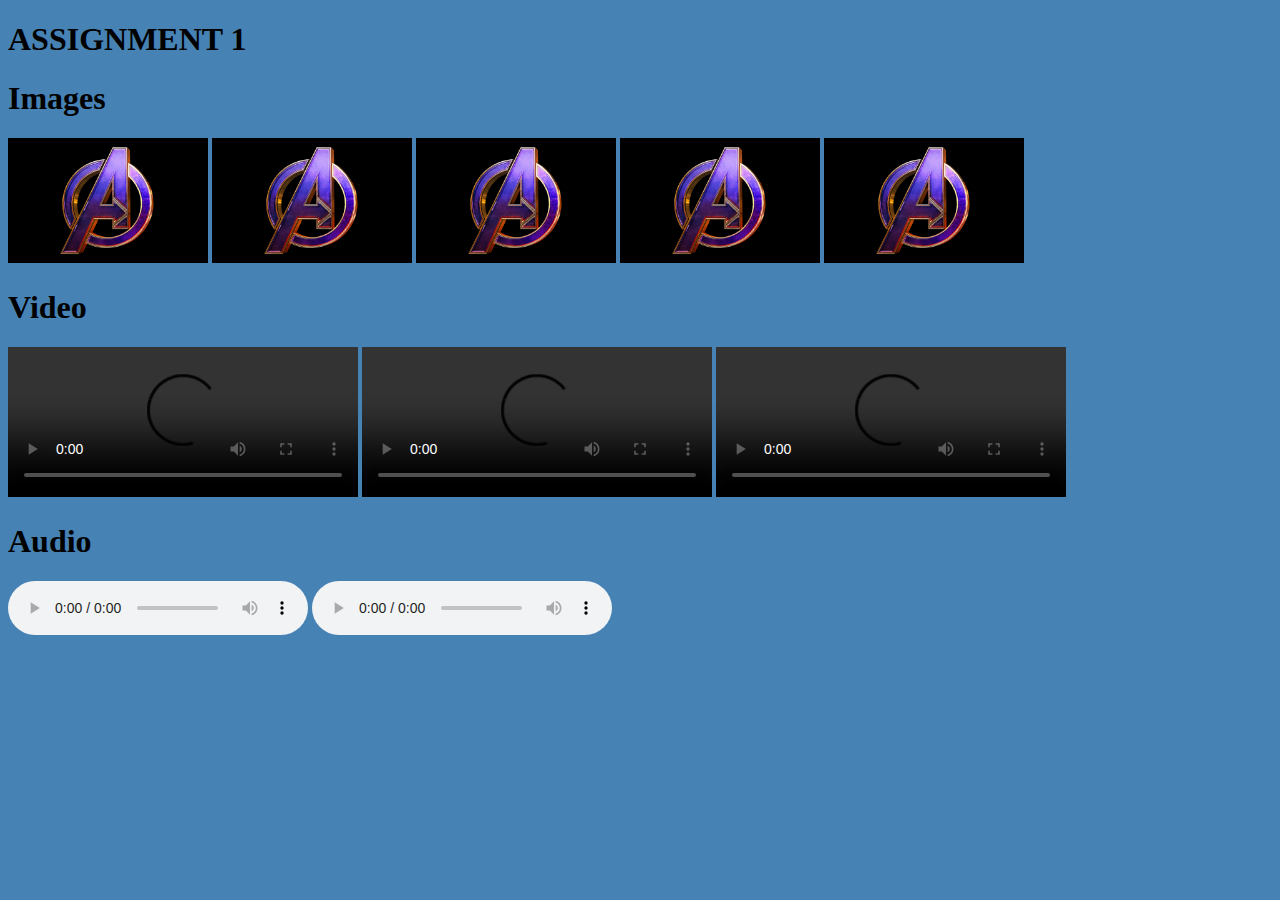
<file: Html  css Assignment/assignment1.html>
<!DOCTYPE html>
<html lang="en">

<head>
    <meta charset="UTF-8">
    <meta http-equiv="X-UA-Compatible" content="IE=edge">
    <meta name="viewport" content="width=device-width, initial-scale=1.0">
    <title>Assignment 1</title>
    <link rel="icon" href="ave.jpg">
</head>

<body bgcolor="steelblue">
    <h1>ASSIGNMENT 1</h1>
	<h1>Images</h1>
    <img src="ave.jpg" width="200px" alt="image">
    <img src="ave.jpg" width="200px" alt="image">
    <img src="ave.jpg" width="200px" alt="image">
    <img src="ave.jpg" width="200px" alt="image">
    <img src="ave.jpg" width="200px" alt="image">
	<h1>Video</h1>
    <video controls width="350px" src="" alt="image"></video>
    <video controls width="350px" src="" alt="image"></video>
    <video controls width="350px" src="" alt="image"></video>
	<h1>Audio</h1>
    <audio controls src=""></audio>
    <audio controls src=""></audio>
    
</body>

</html>
</file>
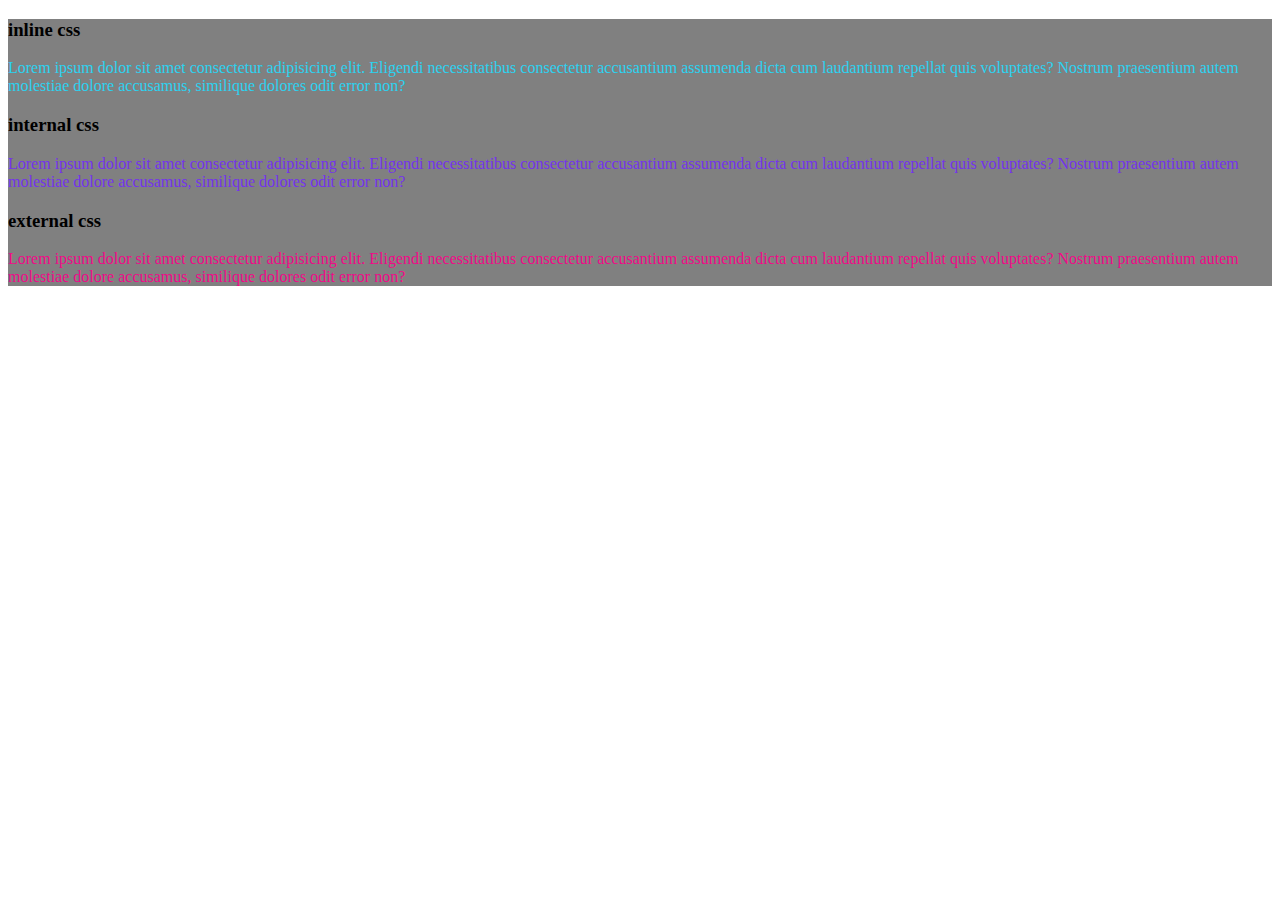
<file: Html  css Assignment/assignment2.html>
<!DOCTYPE html>
<html>
    <head>
        <title>
            DAY 2 Work
        </title>
        <link rel="stylesheet" href="assignment2.css">
        <style>
            .para1{
                color: rgb(116, 51, 236);
            }
        </style>
    </head>
    <body>
        <div>
            
            <!-- //Inline css -->
            <h3>inline css</h3>
            <p style="color:rgb(44, 210, 240)">
                Lorem ipsum dolor sit amet consectetur adipisicing elit. Eligendi necessitatibus consectetur accusantium assumenda dicta cum laudantium repellat quis voluptates? Nostrum praesentium autem molestiae dolore accusamus, similique dolores odit error non?
            </p>

            <!-- //internal css -->
            <h3>internal css</h3>
            <p class="para1">
                Lorem ipsum dolor sit amet consectetur adipisicing elit. Eligendi necessitatibus consectetur accusantium assumenda dicta cum laudantium repellat quis voluptates? Nostrum praesentium autem molestiae dolore accusamus, similique dolores odit error non?
            </p>

            <!-- //external css -->
            <h3>external css</h3>
            <p class="para2">
                Lorem ipsum dolor sit amet consectetur adipisicing elit. Eligendi necessitatibus consectetur accusantium assumenda dicta cum laudantium repellat quis voluptates? Nostrum praesentium autem molestiae dolore accusamus, similique dolores odit error non?
            </p>
        </div>
    </body>
</html>
</file>
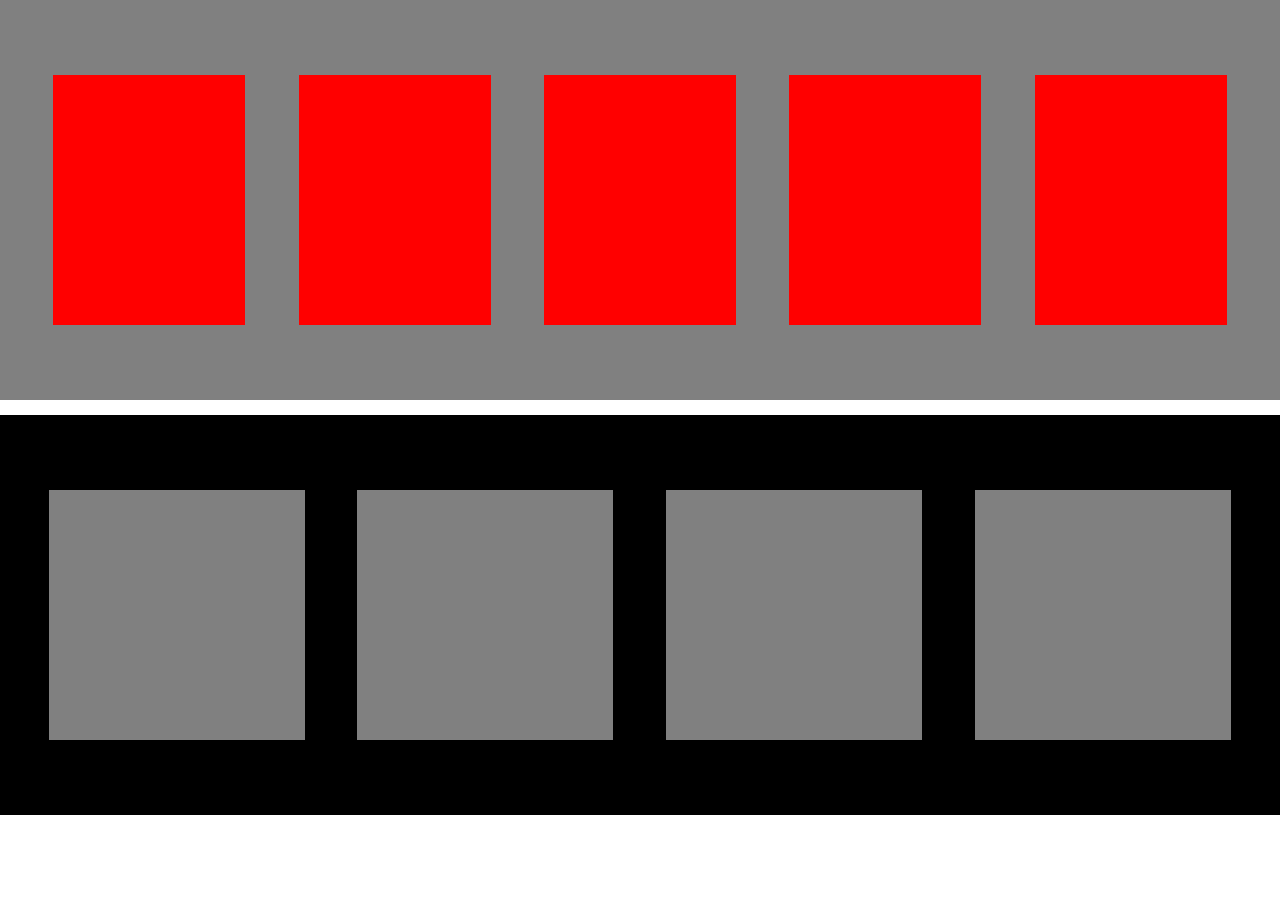
<file: Html  css Assignment/assignment3.html>
<!DOCTYPE html>
<html lang="en">

<head>
    <meta charset="UTF-8">
    <meta http-equiv="X-UA-Compatible" content="IE=edge">
    <meta name="viewport" content="width=device-width, initial-scale=1.0">
    <title>Assignment3</title>
    <style>
        *{
            margin: 0px;
        }
        .parent {
            height: 400px;
            width: 100%;
            background-color: gray;
            display: flex;
            justify-content: space-evenly;
            align-items: center;
        }

        .box {
            width: 15%;
            height: 250px;
            background-color: red;

        }
        .parent1{
            height: 400px;
            width: 100%;
            background-color:black;
            margin-top: 15px;
            }
        .box1{
            width: 20%;
            height: 250px;
            background-color: gray;
            display: inline-block;
            margin-top: 75px;
            margin-left: 3.8%;
        }

    </style>
</head>

<body>
    <div class="parent">
        <div class="box"></div>
        <div class="box"></div>
        <div class="box"></div>
        <div class="box"></div>
        <div class="box"></div>
    </div>
    <div class="parent1">
        <div class="box1"></div>
        <div class="box1"></div>
        <div class="box1"></div>
        <div class="box1"></div>
    </div>
</body>

</html>
</file>
<file: Html  css Assignment/assignment2.css>
div{
    background-color: gray;
}
.para2 {
    color: rgb(240, 9, 136);
  }
</file>
